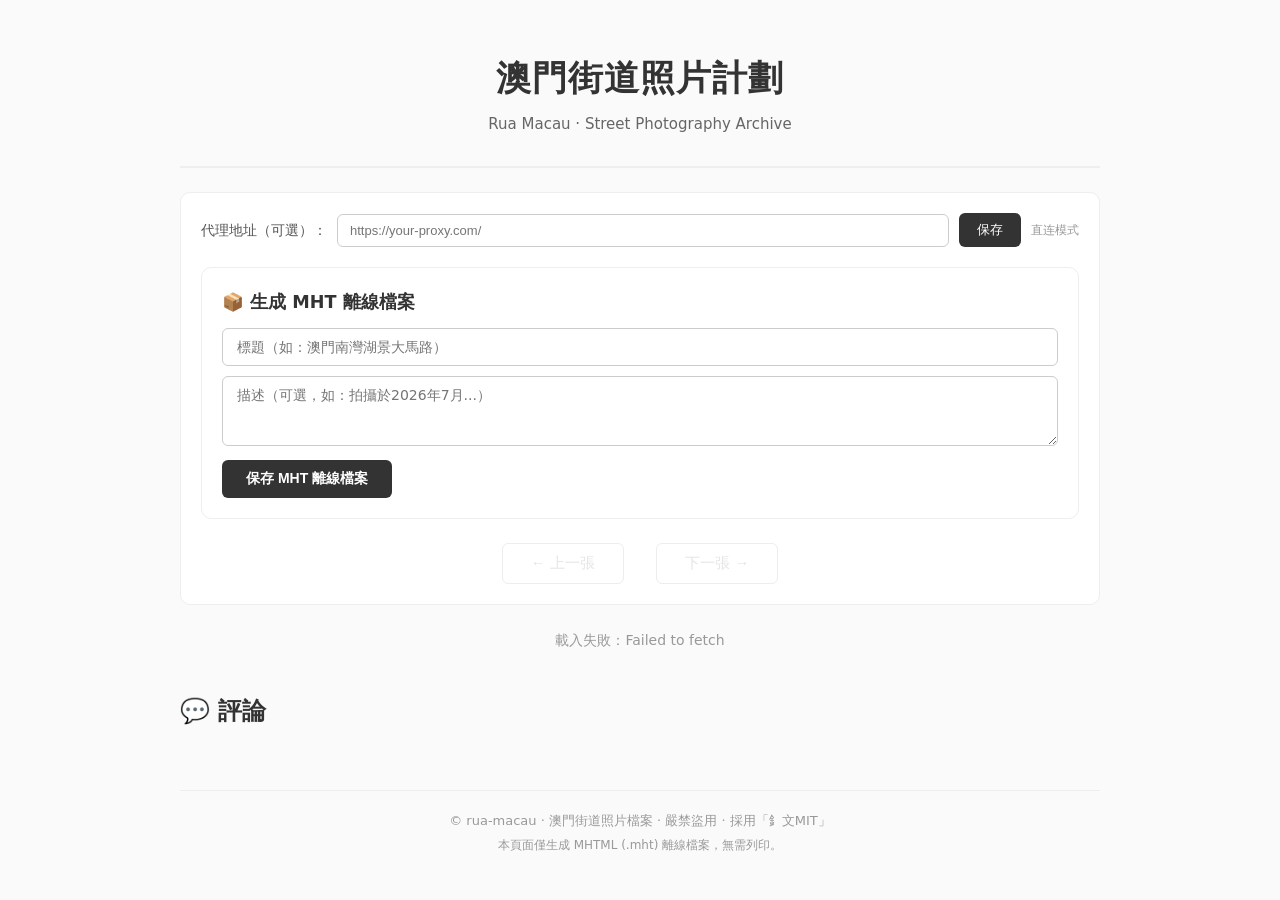
<file: index.html>
<!DOCTYPE html>
<html lang="zh-MO">
<head>
  <meta charset="UTF-8" />
  <title>澳門街道照片計劃</title>
  <meta name="viewport" content="width=device-width, initial-scale=1.0" />
  <meta name="description" content="記錄澳門街道的當下與變遷" />
  <link rel="stylesheet" href="/assets/css/style.css" />

  <!-- 移除 jsPDF -->
  <script type="module" src="/assets/js/main.js"></script>
</head>
<body>

  <header>
    <h1>澳門街道照片計劃</h1>
    <p>Rua Macau · Street Photography Archive</p>
  </header>

  <main>
    <!-- 控制面板 -->
    <section class="controls">
      <!-- Proxy -->
      <div class="proxy-control">
        <label for="proxy-input">代理地址（可選）：</label>
        <input type="text" id="proxy-input" placeholder="https://your-proxy.com/" autocomplete="off" value="https://gh-proxy.com/"/>
        <button id="proxy-save">保存</button>
        <span id="proxy-status"></span>
      </div>

      <!-- 歸檔 -->
      <div class="archive-control">
        <h3>📦 生成 MHT 離線檔案</h3>
        <div class="archive-form">
          <input type="text" id="archive-title" placeholder="標題（如：澳門南灣湖景大馬路）" />
          <textarea id="archive-desc" placeholder="描述（可選，如：拍攝於2026年7月...）"></textarea>
          <div class="archive-actions">
            <button id="save-mht">保存 MHT 離線檔案</button>
          </div>
          <div id="archive-status" class="status"></div>
        </div>
      </div>

      <!-- 翻頁 -->
      <div class="nav">
        <button id="prev-btn" disabled>← 上一張</button>
        <span id="photo-counter"></span>
        <button id="next-btn" disabled>下一張 →</button>
      </div>
    </section>

    <!-- 照片瀏覽區 -->
    <section class="viewer" id="viewer">
      <div id="photo-container"><p class="status">載入中...</p></div>
      <div class="progress-bar" id="progress-bar"><div class="progress-fill" id="progress-fill"></div></div>
      <div class="photo-info" id="photo-info"></div>
    </section>

    <!-- 評論區 -->
    <section class="comments-section">
      <h2>💬 評論</h2>
      <div id="utterances-container"></div>
    </section>
  </main>

  <footer>
    <p>© rua-macau · 澳門街道照片檔案 · 嚴禁盜用 · 採用「釒文MIT」</p>
    <p style="font-size:12px;color:#999;margin-top:4px;">本頁面僅生成 MHTML (.mht) 離線檔案，無需列印。</p>
  </footer>

  <!-- Service Worker -->
  <script>
        // Check if Service Worker is supported
        if ('serviceWorker' in navigator) {
            window.addEventListener('load', () => {
                navigator.serviceWorker.register('/sw.js')
                    .then(reg => console.log('Service Worker registered:', reg.scope))
                    .catch(err => console.error('Service Worker registration failed:', err));
            });
        } else {
            console.warn('Service Workers are not supported in this browser.');
        }
    </script>
</body>
</html>
</file>
<file: assets/css/style.css>
* { margin:0; padding:0; box-sizing:border-box; }

body {
  font-family: system-ui, -apple-system, "PingFang SC", sans-serif;
  max-width: 960px; margin:0 auto; padding:20px;
  line-height:1.6; color:#333; background:#fafafa;
}

header {
  text-align:center; padding:30px 0;
  border-bottom:2px solid #eee; margin-bottom:24px;
}
header h1 { font-size:2.2em; letter-spacing:1px; }
header p { color:#666; margin-top:6px; font-size:15px; }

/* 控制面板 */
.controls {
  background:#fff; border:1px solid #eee; border-radius:10px;
  padding:20px; margin-bottom:24px;
}

/* Proxy */
.proxy-control {
  display:flex; align-items:center; gap:10px;
  margin-bottom:20px; flex-wrap:wrap;
}
.proxy-control label { font-size:14px; color:#555; white-space:nowrap; }
.proxy-control input {
  flex:1; min-width:200px; padding:8px 12px;
  border:1px solid #ccc; border-radius:6px; font-size:13px;
}
.proxy-control button {
  padding:8px 18px; background:#333; color:#fff;
  border:none; border-radius:6px; cursor:pointer; font-size:13px;
  transition: opacity .2s;
}
.proxy-control button:hover { opacity:.85; }
#proxy-status { font-size:12px; }

/* PDF */
.pdf-control { margin-bottom:20px; }
.pdf-control h3 { margin-bottom:12px; font-size:1.1em; }
.pdf-form { display:flex; flex-direction:column; gap:10px; }
.pdf-form input,
.pdf-form textarea {
  padding:10px 12px; border:1px solid #ccc; border-radius:6px;
  font-size:14px; font-family:inherit;
}
.pdf-form textarea { resize:vertical; min-height:70px; }
.pdf-actions { display:flex; gap:10px; flex-wrap:wrap; }
.pdf-actions button {
  padding:10px 20px; border:none; border-radius:6px;
  cursor:pointer; font-size:14px; font-weight:bold;
  transition: opacity .2s;
}
#pdf-preview { background:#333; color:#fff; }
#pdf-print { background:#4CAF50; color:#fff; }
#pdf-save { background:#2196F3; color:#fff; }
.pdf-actions button:hover { opacity:.85; }
#pdf-status { font-size:13px; color:#666; margin-top:6px; }

/* 翻頁 */
.nav {
  display:flex; justify-content:center; align-items:center; gap:16px;
}
.nav button {
  padding:10px 28px; font-size:15px; cursor:pointer;
  border:1px solid #ccc; background:#fff; border-radius:6px;
  transition: all .2s;
}
.nav button:hover:not(:disabled) { background:#333; color:#fff; border-color:#333; }
.nav button:disabled { opacity:.35; cursor:not-allowed; }
#photo-counter { font-size:14px; color:#666; }

/* 照片 */
.viewer { text-align:center; margin-bottom:40px; }
#photo-container img {
  max-width:100%; max-height:75vh;
  object-fit:contain; border-radius:8px;
  background:#f0f0f0;
}
.progress-bar {
  width:100%; max-width:600px; margin:12px auto 8px;
  height:6px; background:#eee; border-radius:3px;
  overflow:hidden; display:none;
}
.progress-fill {
  height:100%; width:0%; background:#333;
  transition: width .1s linear;
}
.photo-info { color:#666; font-size:13px; }

/* 評論區 */
.comments-section { margin-bottom:40px; }
.comments-section h2 { margin-bottom:12px; }

/* 狀態文字 */
.status { color:#999; font-size:14px; }

footer {
  text-align:center; margin-top:60px; padding-top:20px;
  border-top:1px solid #eee; color:#999; font-size:13px;
}
/* AI 圖片識別 */
.ai-control {
  background:#fff; border:1px solid #eee; border-radius:10px;
  padding:20px; margin-bottom:24px;
}
.ai-control h3 { margin-bottom:12px; font-size:1.1em; }
.ai-form { display:flex; flex-direction:column; gap:10px; }
.ai-row {
  display:flex; align-items:center; gap:10px; flex-wrap:wrap;
}
.ai-row label {
  font-size:14px; color:#555; white-space:nowrap; min-width:80px;
}
.ai-row input {
  flex:1; min-width:200px; padding:8px 12px;
  border:1px solid #ccc; border-radius:6px; font-size:13px;
  font-family: 'Courier New', monospace;
}
.ai-actions { display:flex; gap:10px; flex-wrap:wrap; margin-top:6px; }
.ai-actions button {
  padding:8px 16px; border:none; border-radius:6px;
  cursor:pointer; font-size:13px; font-weight:bold;
  transition: opacity .2s;
}
#ai-test     { background:#333; color:#fff; }
#ai-save     { background:#4CAF50; color:#fff; }
#ai-clear    { background:#f44336; color:#fff; }
#ai-recognize { background:#2196F3; color:#fff; }
#ai-recognize:disabled { opacity:.35; cursor:not-allowed; }
.ai-actions button:hover:not(:disabled) { opacity:.85; }
#ai-status { font-size:13px; margin-top:6px; }
#ai-result  { font-size:13px; color:#333; margin-top:8px; white-space:pre-line; }
/* =========================================================
   MHT 離線檔案排版（生成後的頁面樣式）
   ========================================================= */
/* =========================================================
   MHT 離線檔案區塊樣式
   ========================================================= */

/* 整體區塊 */
.archive-control {
  background: #fff;
  border: 1px solid #eee;
  border-radius: 10px;
  padding: 20px;
  margin-bottom: 24px;
}

.archive-control h3 {
  margin-top: 0;
  margin-bottom: 12px;
  font-size: 1.1em;
  color: #333;
}

/* 表單 */
.archive-form {
  display: flex;
  flex-direction: column;
  gap: 10px;
}

.archive-form input[type="text"] {
  width: 100%;
  padding: 10px 14px;
  border: 1px solid #ccc;
  border-radius: 6px;
  font-size: 14px;
  font-family: system-ui, sans-serif;
  box-sizing: border-box;
}

.archive-form input[type="text"]:focus {
  outline: none;
  border-color: #333;
  box-shadow: 0 0 0 2px rgba(51, 51, 51, 0.15);
}

.archive-form textarea {
  width: 100%;
  min-height: 70px;
  padding: 10px 14px;
  border: 1px solid #ccc;
  border-radius: 6px;
  font-size: 14px;
  font-family: system-ui, sans-serif;
  resize: vertical;
  box-sizing: border-box;
}

.archive-form textarea:focus {
  outline: none;
  border-color: #333;
  box-shadow: 0 0 0 2px rgba(51, 51, 51, 0.15);
}

/* 按鈕列 */
.archive-actions {
  display: flex;
  gap: 10px;
  flex-wrap: wrap;
  margin-top: 4px;
}

.archive-actions button {
  padding: 10px 24px;
  background: #333;
  color: #fff;
  border: none;
  border-radius: 6px;
  cursor: pointer;
  font-size: 14px;
  font-weight: bold;
  transition: opacity 0.2s;
}

.archive-actions button:hover {
  opacity: 0.85;
}

/* 狀態文字 */
#archive-status {
  font-size: 13px;
  margin-top: 8px;
}

#archive-status:empty {
  display: none;
}
</file>
